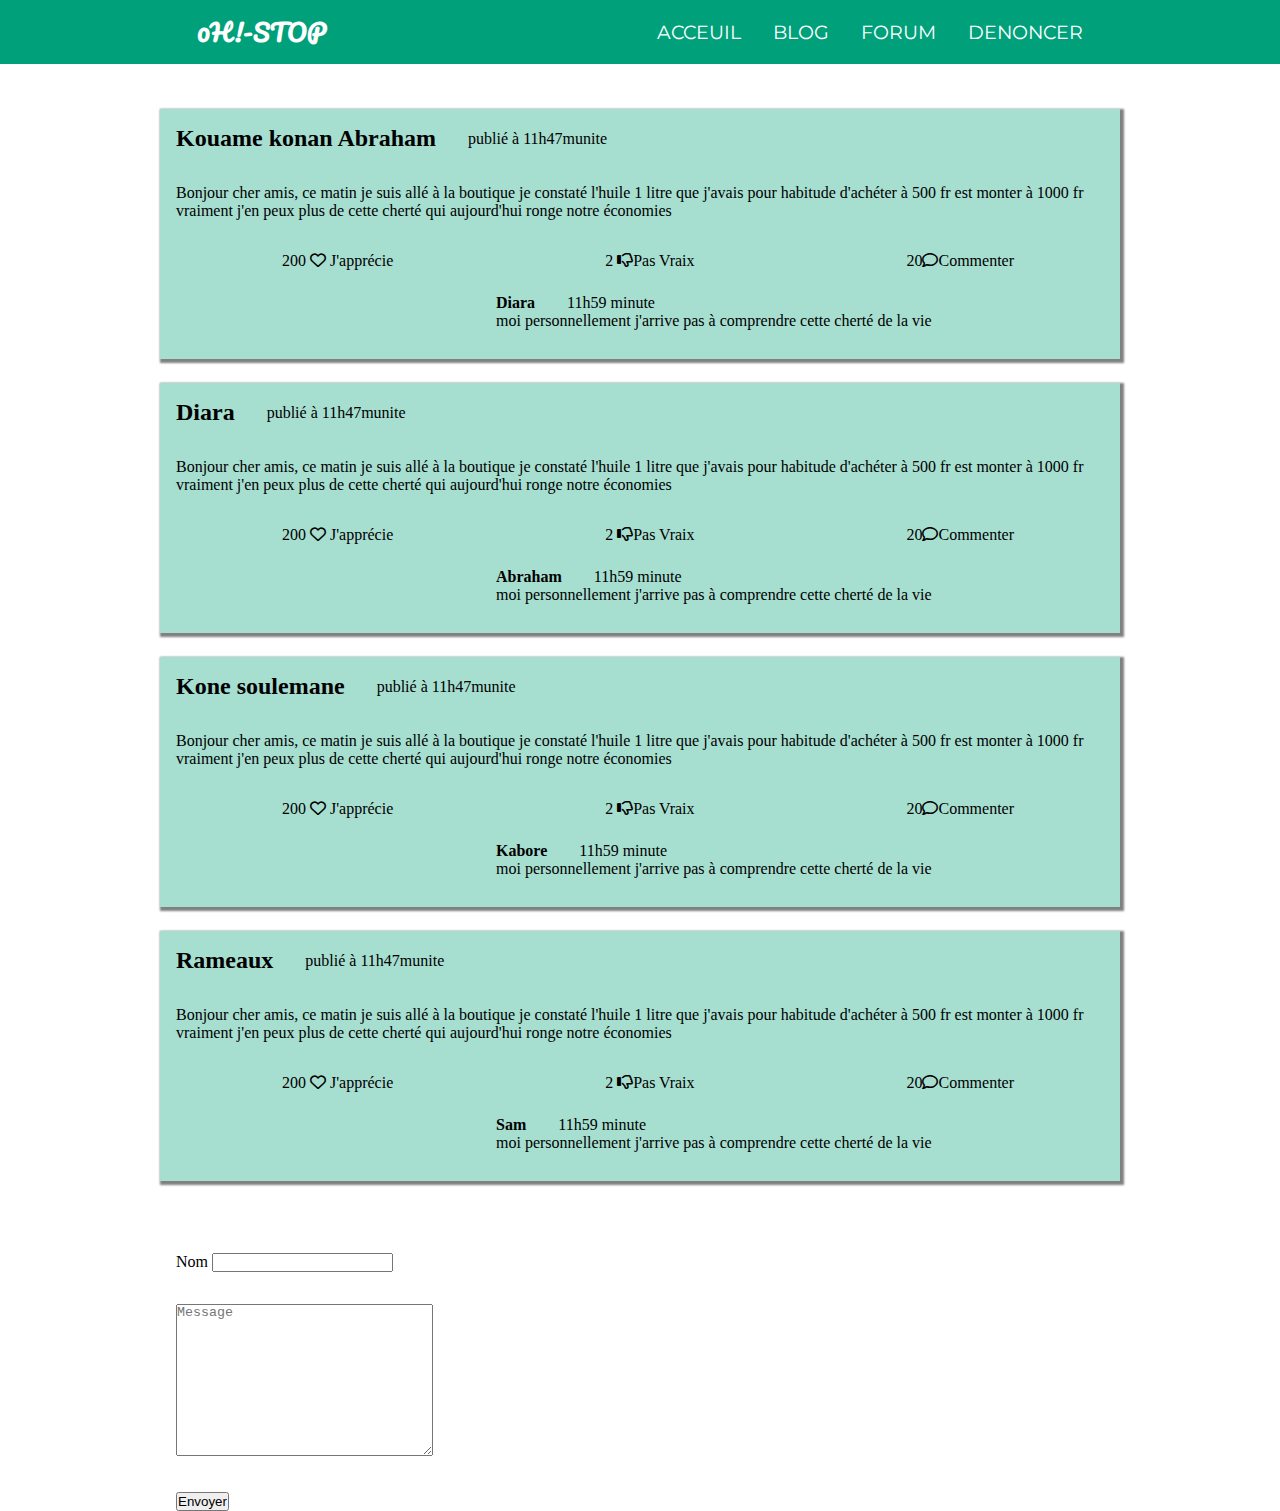
<file: html/forum.html>
<!DOCTYPE html>
<html lang="en">
  <head>
    <meta charset="UTF-8" />
    <meta http-equiv="X-UA-Compatible" content="IE=edge" />
    <meta name="viewport" content="width=device-width, initial-scale=1.0" />
    <title>Acceuil</title>
    <link
      rel="stylesheet"
      href="https://fonts.googleapis.com/css?family=Audiowide|Lato|Frank+Ruhl+Libre|Roboto|Montserrat|League+Spartan|Pacifico|Jost|"
    />
    <link
      rel="stylesheet"
      href="https://cdnjs.cloudflare.com/ajax/libs/font-awesome/6.3.0/css/all.min.css"
    />
    <link rel="stylesheet" href="../css/style.css" />
    <link rel="stylesheet" href="../css/forum.css" />
  </head>
  <body>
    <header class="header-forum">
      <div class="navbar-forum">
        <div class="logo">
          <a href="index.html">0h!-STOP</a>
        </div>
        <ul class="links">
          <li><a href="../index.html">Acceuil</a></li>
          <li><a href="#">Blog</a></li>
          <li><a href="#">Forum</a></li>
          <li><a href="#">Denoncer</a></li>
        </ul>
        <div class="toggle-btn">
          <i class="fa-solid fa-bars"></i>
        </div>
      </div>

      <div class="dropdown-menu open">
        <li><a href="index.html">Acceuil</a></li>
        <li><a href="./HTML/Blog.html">Blog</a></li>
        <li><a href="../HTML/Forum.html">Forum</a></li>
        <li><a href="./HTML/Denoncer.html">Denoncer</a></li>
      </div>
    </header>
    <main class="main-forun">
      <div class="forum-blog">
        <div class="info-pub">
          <div class="name-pub">
            <h2 class="name">Kouame konan Abraham</h2>
            <p>publié à 11h47munite</p>
          </div>
          <p>
            Bonjour cher amis, ce matin je suis allé à la boutique je constaté
            l'huile 1 litre que j'avais pour habitude d'achéter à 500 fr est
            monter à 1000 fr vraiment j'en peux plus de cette cherté qui
            aujourd'hui ronge notre économies
          </p>
        </div>
        <div class="forum-like">
          <div>
            <a href="">
              <span>200</span> <i class="fa-sharp fa-regular fa-heart"></i>
              <span>J'apprécie</span></a
            >
          </div>
          <div>
            <a href=""
              ><span>2</span> <i class="fa-sharp fa-regular fa-thumbs-down"></i
              ><span>Pas Vraix</span></a
            >
          </div>
          <div>
            <a href=""
              >20<i class="fa-sharp fa-regular fa-comment"></i
              ><span>Commenter</span></a
            >
          </div>
        </div>
        <div class="comment">
          <div class="vide">

          </div>
          <div class="comment-like">
            <div class="comt">
              <h4 style="margin-right: 2rem;">Diara</h4>
              <p>11h59 minute</p>
            </div>
            <p>
              moi personnellement j'arrive pas à comprendre cette cherté de la
              vie
            </p>
          </div>
        </div>
      </div>
      <div class="forum-blog">
        <div class="info-pub">
          <div class="name-pub">
            <h2 class="name">Diara</h2>
            <p>publié à 11h47munite</p>
          </div>
          <p>
            Bonjour cher amis, ce matin je suis allé à la boutique je constaté
            l'huile 1 litre que j'avais pour habitude d'achéter à 500 fr est
            monter à 1000 fr vraiment j'en peux plus de cette cherté qui
            aujourd'hui ronge notre économies
          </p>
        </div>
        <div class="forum-like">
          <div>
            <a href="">
              <span>200</span> <i class="fa-sharp fa-regular fa-heart"></i>
              <span>J'apprécie</span></a
            >
          </div>
          <div>
            <a href=""
              ><span>2</span> <i class="fa-sharp fa-regular fa-thumbs-down"></i
              ><span>Pas Vraix</span></a
            >
          </div>
          <div>
            <a href=""
              >20<i class="fa-sharp fa-regular fa-comment"></i
              ><span>Commenter</span></a
            >
          </div>
        </div>
        <div class="comment">
          <div class="vide">

          </div>
          <div class="comment-like">
            <div class="comt">
              <h4 style="margin-right: 2rem;">Abraham</h4>
              <p>11h59 minute</p>
            </div>
            <p>
              moi personnellement j'arrive pas à comprendre cette cherté de la
              vie
            </p>
          </div>
        </div>
      </div>
      <div class="forum-blog">
        <div class="info-pub">
          <div class="name-pub">
            <h2 class="name">Kone soulemane</h2>
            <p>publié à 11h47munite</p>
          </div>
          <p>
            Bonjour cher amis, ce matin je suis allé à la boutique je constaté
            l'huile 1 litre que j'avais pour habitude d'achéter à 500 fr est
            monter à 1000 fr vraiment j'en peux plus de cette cherté qui
            aujourd'hui ronge notre économies
          </p>
        </div>
        <div class="forum-like">
          <div>
            <a href="">
              <span>200</span> <i class="fa-sharp fa-regular fa-heart"></i>
              <span>J'apprécie</span></a
            >
          </div>
          <div>
            <a href=""
              ><span>2</span> <i class="fa-sharp fa-regular fa-thumbs-down"></i
              ><span>Pas Vraix</span></a
            >
          </div>
          <div>
            <a href=""
              >20<i class="fa-sharp fa-regular fa-comment"></i
              ><span>Commenter</span></a
            >
          </div>
        </div>
        <div class="comment">
          <div class="vide">

          </div>
          <div class="comment-like">
            <div class="comt">
              <h4 style="margin-right: 2rem;">Kabore</h4>
              <p>11h59 minute</p>
            </div>
            <p>
              moi personnellement j'arrive pas à comprendre cette cherté de la
              vie
            </p>
          </div>
        </div>
      </div>
      <div class="forum-blog">
        <div class="info-pub">
          <div class="name-pub">
            <h2 class="name">Rameaux</h2>
            <p>publié à 11h47munite</p>
          </div>
          <p>
            Bonjour cher amis, ce matin je suis allé à la boutique je constaté
            l'huile 1 litre que j'avais pour habitude d'achéter à 500 fr est
            monter à 1000 fr vraiment j'en peux plus de cette cherté qui
            aujourd'hui ronge notre économies
          </p>
        </div>
        <div class="forum-like">
          <div>
            <a href="">
              <span>200</span> <i class="fa-sharp fa-regular fa-heart"></i>
              <span>J'apprécie</span></a
            >
          </div>
          <div>
            <a href=""
              ><span>2</span> <i class="fa-sharp fa-regular fa-thumbs-down"></i
              ><span>Pas Vraix</span></a
            >
          </div>
          <div>
            <a href=""
              >20<i class="fa-sharp fa-regular fa-comment"></i
              ><span>Commenter</span></a
            >
          </div>
        </div>
        <div class="comment">
          <div class="vide">

          </div>
          <div class="comment-like">
            <div class="comt">
              <h4 style="margin-right: 2rem;">Sam</h4>
              <p>11h59 minute</p>
            </div>
            <p>
              moi personnellement j'arrive pas à comprendre cette cherté de la
              vie
            </p>
          </div>
        </div>
      </div>
      <div class="forum-forms">
        <div>
            <form action="" class="formu">
                <div class="nom-p">
                    <label for="Nom">Nom</label>
                    <input type="text">
                </div>
                <div class="nom-p">
                    <textarea name="" id="" cols="30" rows="10" placeholder="Message"></textarea>
                </div>
                <div>
                    <input type="submit" value="Envoyer">
                </div>
               
                
            </form>
            
        </div>
      </div>
    </main>

    <script src="../js/script.js"></script>
  </body>
</html>
</file>
<file: css/style.css>
*{
  box-sizing: border-box;
  margin: 0;
  padding: 0;
}

header{
  position: relative;
  width: 100%;
  height: 80vh;
  background-color: #00A17A;
  margin-bottom: 5%;

}
.navbar{
  width: 100%;
  height: 64px;
  
  position: fixed;
  z-index: 1000;
  margin: 0 auto;
  padding: 0 2rem;
  display: flex;
  align-items: center;
  justify-content:space-around;
  background-color: #00A17A;
}
.navbar .logo a{
font-weight: bold;
font-size: 1.5rem;
font-family: 'Pacifico';
}
.navbar .links {
  display: flex;
  gap: 2rem;
}

.navbar .toggle-btn{
color: #fff;
font-size: 1.5rem;
cursor: pointer;
display: none;
}
.navbar li ,.dropdown-menu li{
list-style: none;
padding: 1rem;
}
.navbar li:hover ,.dropdown-menu li:hover{
  background-color: rgba(255, 255, 255, 0.559);
}
.navbar a ,.dropdown-menu a{
text-decoration: none;
color: #fff;
font-family: 'Montserrat';
text-transform: uppercase;
font-size: 1.2rem;
}

.navabr a:hover ,.dropdown-menu a:hover{
color: black;
}
.action-btn{
    /* background-color: orange; */
    padding: 0.5rem 0.4rem;
    border: 1px solid white;
    outline: none;
    font-size: 0.8rem;
    font-weight: bold;
    cursor: pointer;
    transition: all 0.2s ease;
    margin-right: 10px;
}

.action-btn:hover{
    scale: 1.05;
    background-color: white;
    color: black;
}

.action-btn:active{
  scale: 0.5;

}
.dropdown-menu{
display: none;
position: absolute;
right: 2rem;
top: 60px;
width: 300px;
height: 0;
background-color: #00A17A;
backdrop-filter: blur(15px);
overflow: hidden;
border-radius: 10px;
transition: height 0.2s cubic-bezier(0.075, 0.82, 0.165, 1);
}
.dropdown-menu.open{
height: 280px;
}
.dropdown-menu li{
padding: 0.7rem;
display: flex;
align-items: center;
justify-content: center;
}
.dropdown-menu .action-btn{
width: 100%;
border-radius: 20px;
display: flex;
display: flex;
align-items: center;
justify-content: center;

} 


.hero{
  height: calc(75vh - 40px);
  flex-direction: row;
  display: flex;
  align-items: center;
  justify-content: center;
  text-align: center;
 
  
}
.hero h1{
  font-family: 'Montserrat';
  font-size: 8rem;
  color: white;
}


/* A propos  */

.textPropos{
  font-family: 'Montserrat';
  font-size: 2rem;
  text-align: center;
  margin-bottom: 2%;
}
.apropos
{
  width: 60%;
  height: 35vh;
  display: flex;
  margin: 0 auto;
  
}
.proposImg{
  width: 50%;
  height: 100%;

}
.textIMg{
  width: 50%;
  height: 100%;
 text-align: justify; 
  padding: 0 1rem ;
  font-family: 'Montserrat';
  
  
}

/* Mesures */
    .mesure{
      width: 60%;
      height: 35vh;
      margin: 0 auto;
      margin-top: 5%;
      font-family: 'Montserrat';
    }
    .mesure h1{
      text-align: center;
      margin-bottom: 1rem;
    }
    .log{
      display: flex;
      gap: 10px;
      margin: 0 auto;
    }
    .rond{
      width: 20px;
      height: 20px;
      border-radius: 100%;
      background-color: #00A17A;
      margin: 10px;
    }



    /* footer */



footer{
  width: 100%;
  height: auto;
  background-color: azure;
  margin-top: 10%;
}

.seconde{
  
  display: flex;
  justify-content: space-evenly;
  background-color:  hsl(0deg 0% 13% / 80%);
}
.seconde div{

    margin: 0 auto;
    margin-top: 30px;
}
.logo h1{
  color: white;
  font-family: 'Pacifico';
}


.categories p{
  line-height: 28px;
  font-family: 'Montserrat';

}
.information a{
  display: block;
  text-decoration: none;
  color: black;
  line-height: 28px;
  font-family: 'Montserrat';
}





/* MEDIA QUERIES */

@media(max-width:992px){
  .navbar .links, .navbar .action-btn{
    display: none;
  }
  .navbar .toggle-btn{
    display: block;
  }
  .dropdown-menu{
    display: block;
  }
  

}
@media(max-width:576px){
  .dropdown-menu{
    left: 2rem;
    width: unset;
  }
  
 
}
</file>
<file: css/forum.css>
*{
    box-sizing: border-box;
    margin: 0;
    padding: 0;
  }
  
  header{
    position: relative;
    width: 100%;
    height: 80vh;
    background-color: #00A17A;
  }
  .navbar{
    width: 100%;
    height: 64px;
    
    position: fixed;
    z-index: 1000;
    margin: 0 auto;
    padding: 0 2rem;
    display: flex;
    align-items: center;
    justify-content:space-around;
    background-color: #00A17A;
  }
  .navbar .logo a{
  font-weight: bold;
  font-size: 1.5rem;
  font-family: 'Pacifico';
  }
  .navbar .links {
    display: flex;
    gap: 2rem;
  }
  
  .navbar .toggle-btn{
  color: #fff;
  font-size: 1.5rem;
  cursor: pointer;
  display: none;
  }
  .navbar li ,.dropdown-menu li{
  list-style: none;
  }
  .navbar a ,.dropdown-menu a{
  text-decoration: none;
  color: #fff;
  font-family: 'Montserrat';
  text-transform: uppercase;
  font-size: 1.2rem;
  }
  
  .navabr a:hover ,.dropdown-menu a:hover{
  color: black;
  }
  .action-btn{
      /* background-color: orange; */
      padding: 0.5rem 0.4rem;
      border: 1px solid white;
      outline: none;
      font-size: 0.8rem;
      font-weight: bold;
      cursor: pointer;
      transition: all 0.2s ease;
      margin-right: 10px;
  }
  
  .action-btn:hover{
      scale: 1.05;
      background-color: white;
      color: black;
  }
  
  .action-btn:active{
    scale: 0.5;
  
  }
  .dropdown-menu{
  display: none;
  position: absolute;
  right: 2rem;
  top: 60px;
  width: 300px;
  height: 0;
  background-color: #00A17A;
  backdrop-filter: blur(15px);
  overflow: hidden;
  border-radius: 10px;
  transition: height 0.2s cubic-bezier(0.075, 0.82, 0.165, 1);
  }
  .dropdown-menu.open{
  height: 280px;
  }
  .dropdown-menu li{
  padding: 0.7rem;
  display: flex;
  align-items: center;
  justify-content: center;
  }
  .dropdown-menu .action-btn{
  width: 100%;
  border-radius: 20px;
  display: flex;
  display: flex;
  align-items: center;
  justify-content: center;
  
  } 
  
  
  .hero{
    height: calc(75vh - 40px);
    flex-direction: row;
    display: flex;
    align-items: center;
    justify-content: center;
    text-align: center;
   
    
  }
  
  .header-forum{
    position: relative;
    width: 100%;
    height: 5vh;
    background-color: #00A17A;
  }
  .navbar-forum{
    width: 100%;
    height: 64px;
    
    position: fixed;
    z-index: 1000;
    margin: 0 auto;
    padding: 0 2rem;
    display: flex;
    align-items: center;
    justify-content:space-around;
    background-color: #00A17A;
  }
  .navbar-forum .logo a{
    font-weight: bold;
    font-size: 1.5rem;
    font-family: 'Pacifico';
    }
    .navbar-forum .links {
      display: flex;
      gap: 2rem;
    }
    
    .navbar-forum .toggle-btn{
    color: #fff;
    font-size: 1.5rem;
    cursor: pointer;
    display: none;
    }
    .navbar-forum li ,.dropdown-menu li{
    list-style: none;
    }
    .navbar-forum a ,.dropdown-menu a{
    text-decoration: none;
    color: #fff;
    font-family: 'Montserrat';
    text-transform: uppercase;
    font-size: 1.2rem;
    }
    
    .navabr-forum a:hover ,.dropdown-menu a:hover{
    color: black;
    }
    .main-forun{
      width: 73rem;
      margin: 0 auto;
      margin-top: 1rem;
    }
  .forum-blog{
   background-color: #00a17959;
   box-shadow: 2px 2px 2px 2px grey;
    width: 60rem;
    height: 250px;
    margin: 0 auto;
    padding-left: 1rem;
    padding-top: 1rem;
    margin-bottom: 1.5rem;    
  }
  .info-pub{
    display: block;
    align-items: center;
    justify-content: center;
    margin-bottom: 2rem;
  }
  .name-pub{
    display: flex;
    align-items: center;
    margin-bottom: 2rem;
  }
  .name{
    margin-right: 2rem;
  }
  a {
    text-decoration: none;
    color: black;
  }
  .forum-like{
    display: flex;
    justify-content: space-around;
    margin-bottom: 1.5rem;
  }
  .comt{
    display: flex;
  }
  .comment{
    display: flex;
  }
  .vide{
    width: 20rem;
  }
  .formu{
    display: inline-block;
    
  }
  .nom-p{
    margin-bottom: 2rem;
  }
  .forum-forms{
     width: 60rem;
     height: 250px;
     margin: 0 auto;
     padding-left: 1rem;
     padding-top: 3rem;
     margin-bottom: 1.5rem;    
   }
  /* MEDIA QUERIES */
  
  @media(max-width:992px){
    .navbar .links, .navbar .action-btn{
      display: none;
    }
    .navbar .toggle-btn{
      display: block;
    }
    .dropdown-menu{
      display: block;
    }
    .gratos div{
      flex-direction: column;
    }
    .login input,  .login button{
      width: auto;
    }
    .seconde{
      flex-direction: column;
    }
    .container{
        flex-direction: column;
    }
    .contenu {
      width: auto;
      height: auto;
  }
  
  }
  @media(max-width:576px){
    .dropdown-menu{
      left: 2rem;
      width: unset;
    }
    
    .contenu {
      width: auto;
      height: auto;
  }
  }
</file>
